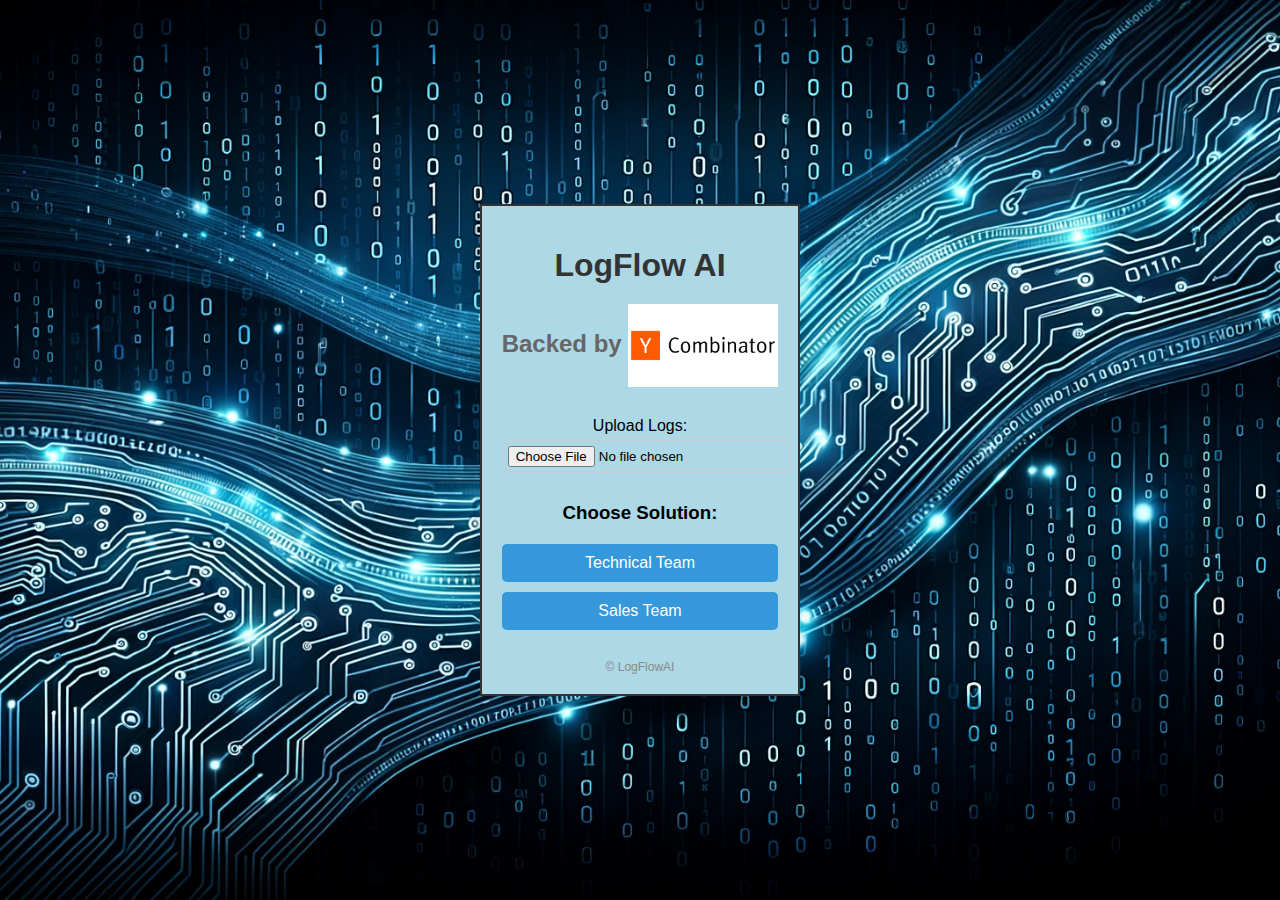
<file: index.html>
<!DOCTYPE html>
<html lang="en">
<head>
    <meta charset="UTF-8">
    <meta http-equiv="X-UA-Compatible" content="IE=edge">
    <meta name="viewport" content="width=device-width, initial-scale=1.0">
    <link rel="stylesheet" href="styles.css">
    <script src="scripts.js" defer></script>
    <title>LogFlow AI</title>
</head>
<body>
    <div class="container">
        <h1>LogFlow AI</h1>
        <h2>Backed by <img src="./images/ycombinator_logo.png" alt="Y. Combinator" class="ycombinator-logo"> </h2>

        <!--
        <form id="upload-form">
            <label for="log-upload">Upload Logs:</label>
            <input type="file" id="log-upload" accept=".log">
            <h3>Choose Solution:</h3>
            <div class="button-container">
                <button type="button" onclick="handleUpload('technical')" class="btn">Technical Team</button>
                <button type="button" onclick="handleUpload('sales')" class="btn">Sales Team</button>
            </div>
        </form>
        -->
        
        <label for="log-upload">Upload Logs:</label>
        <input type="file" id="log-upload" accept=".log">

        <h3>Choose Solution:</h3>
        
        <div class="btn-group">
            <a href="technical_team.html" class="btn">Technical Team</a>
            <a href="sales_team.html" class="btn">Sales Team</a>
        </div>
        
        <footer>
            &copy; LogFlowAI
        </footer>
    </div>
</body>
</html>
</file>
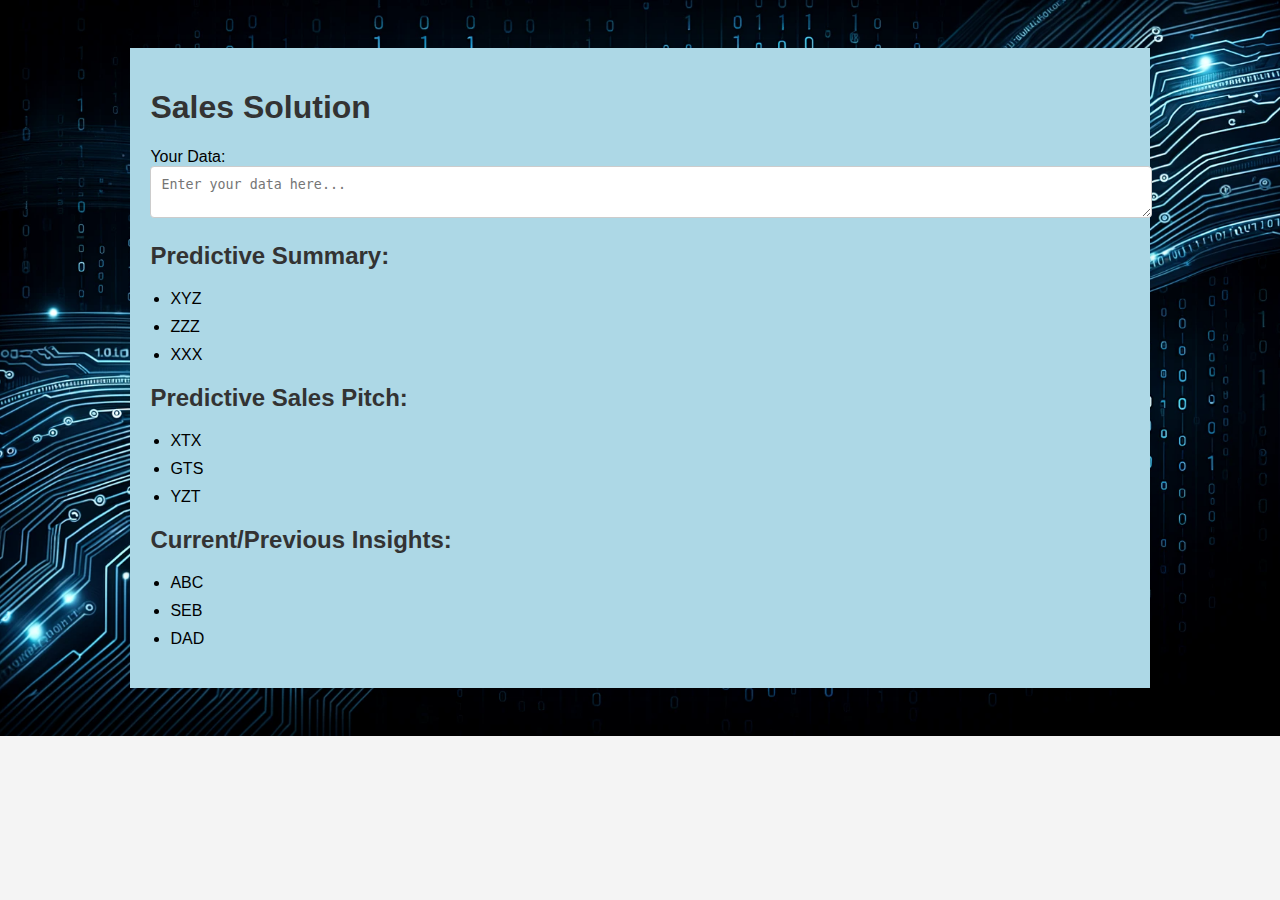
<file: sales_team.html>
<!DOCTYPE html>
<html lang="en">
<head>
    <meta charset="UTF-8">
    <meta name="viewport" content="width=device-width, initial-scale=1.0">
    <title>Sales Solution</title>
    <link rel="stylesheet" href="stylessales.css">
</head>
<body>
    <div class="container">
        <h1>Sales Solution</h1>
        
        <div class="data-section">
            <label for="data-entry">Your Data:</label>
            <textarea id="data-entry" placeholder="Enter your data here..."></textarea>
        </div>

        <div class="summary-section">
            <h2>Predictive Summary:</h2>
            <ul>
                <!-- Example bullet points. You can add or remove list items as needed. -->
                <li>XYZ</li>
                <li>ZZZ</li>
                <li>XXX</li>
            </ul>
        </div>

        <div class="plots-section">
            <h2>Predictive Sales Pitch:</h2>
            <ul>
                <!-- Example bullet points. You can add or remove list items as needed. -->
                <li>XTX</li>
                <li>GTS</li>
                <li>YZT</li>
            </ul>
        </div>

        <div class="info-section">
            <h2>Current/Previous Insights:</h2>
            <ul>
                <li>ABC</li>
                <li>SEB</li>
                <li>DAD</li>
            </ul>
        </div>
    </div>
</body>
</html>
</file>
<file: styles.css>
body {
    font-family: Arial, sans-serif;
    margin: 0;
    padding: 0;
    background-color: #f4f4f4;
    display: flex;
    justify-content: center;
    align-items: center;
    height: 100vh;
    background-image: url('./images/logflowai_background.png');
    background-size: cover;
    background-repeat: no-repeat;
    background-position: center;
}

.button-container {
    display: flex;
    justify-content: center;
    gap: 4px;  /* Optional: for spacing between the buttons */
}

.container {
    border: 2px solid #333;
    background-color: #add8e6;  /* Light blue color */
    padding: 20px;
    box-shadow: 0px 0px 15px rgba(0, 0, 0, 0.1);
    max-width: 600px;  /* Increased width */
    text-align: center;
}

h1 {
    color: #333;
    margin-bottom: 10px;
}

h2 {
    color: #666;
    margin-bottom: 30px;
}

.btn-group {
    margin: 20px 0;
}

.btn {
    display: block;
    background-color: #3498db;
    color: #fff;
    padding: 10px 20px;
    text-decoration: none;
    border-radius: 5px;
    margin: 10px 0;
    transition: background-color 0.3s ease;
}

.btn:hover {
    background-color: #2980b9;
}

footer {
    color: #888;
    font-size: 12px;
    margin-top: 30px;
}

/* New styles */
label {
    display: block;
    margin: 15px 0 5px;
}

input[type="text"], input[type="file"] {
    width: 100%;
    padding: 5px;
    margin-bottom: 10px;
    border: 1px solid #ccc;
    border-radius: 4px;
}

.ycombinator-logo {
    max-width: 150px;
    height: auto; /* to keep the aspect ratio */
    vertical-align: middle;
}
</file>
<file: stylessales.css>
body {
    font-family: Arial, sans-serif;
    padding: 20px;
    background-color: #f4f4f4;
    background-image: url('./images/logflowai_background.png');
    background-size: cover;
    background-repeat: no-repeat;
    background-position: center;
}

.container {
    background-color: #add8e6;  /* Light blue color */
    padding: 20px;
    box-shadow: 0px 0px 10px rgba(0, 0, 0, 0.1);
    width: 80%;
    margin: 20px auto;
}

h1, h2 {
    color: #333;
}

.data-section, .summary-section, .plots-section, .info-section {
    margin-bottom: 20px;
}

#data-entry {
    width: 100%;
    padding: 10px;
    border: 1px solid #ccc;
    border-radius: 4px;
    resize: vertical;
}

ul {
    list-style-type: disc;
    padding-left: 20px;
}

li {
    margin-bottom: 10px;
}
</file>
